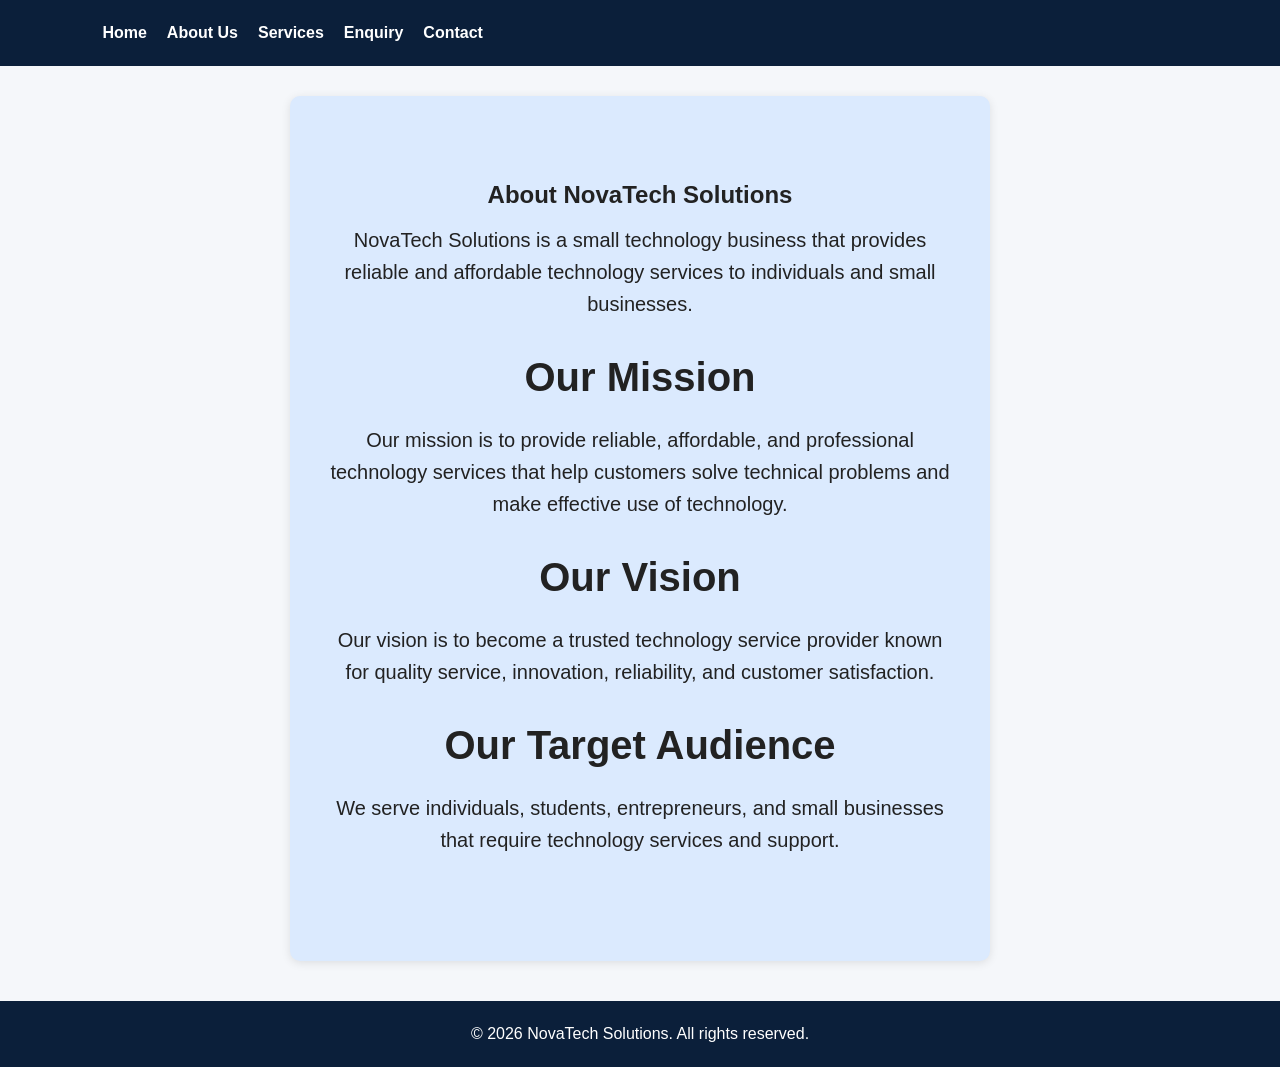
<file: about.html>
<!DOCTYPE html>
<html lang="en">

<head>
    <meta charset="UTF-8">
    <meta name="viewport" content="width=device-width, initial-scale=1.0">

    <title>About Us | NovaTech Solutions</title>

    <meta name="description" content="Learn about NovaTech Solutions, our mission, vision and commitment to providing affordable technology services to individuals and small businesses.">

    <meta name="keywords" content="About NovaTech Solutions, technology services, IT support, website development, computer repairs">

    <link rel="stylesheet" href="css/style.css">
</head>

<body>

    <!-- Header and Navigation -->
    <header>
        <nav>
            <a href="index.html">Home</a>
            <a href="about.html" aria-current="page">About Us</a>
            <a href="services.html">Services</a>
            <a href="enquiry.html">Enquiry</a>
            <a href="contact.html">Contact</a>
        </nav>
    </header>

    <!-- Main Content -->
    <main>

        <section class="contact-info">

            <h1>About NovaTech Solutions</h1>

            <p>
                NovaTech Solutions is a small technology business that provides
                reliable and affordable technology services to individuals and
                small businesses.
            </p>

            <h2>Our Mission</h2>

            <p>
                Our mission is to provide reliable, affordable, and professional
                technology services that help customers solve technical problems
                and make effective use of technology.
            </p>

            <h2>Our Vision</h2>

            <p>
                Our vision is to become a trusted technology service provider
                known for quality service, innovation, reliability, and
                customer satisfaction.
            </p>

            <h2>Our Target Audience</h2>

            <p>
                We serve individuals, students, entrepreneurs, and small
                businesses that require technology services and support.
            </p>

        </section>

    </main>

    <!-- Footer -->
    <footer>
        <p>&copy; 2026 NovaTech Solutions. All rights reserved.</p>
    </footer>

</body>
</html>
</file>
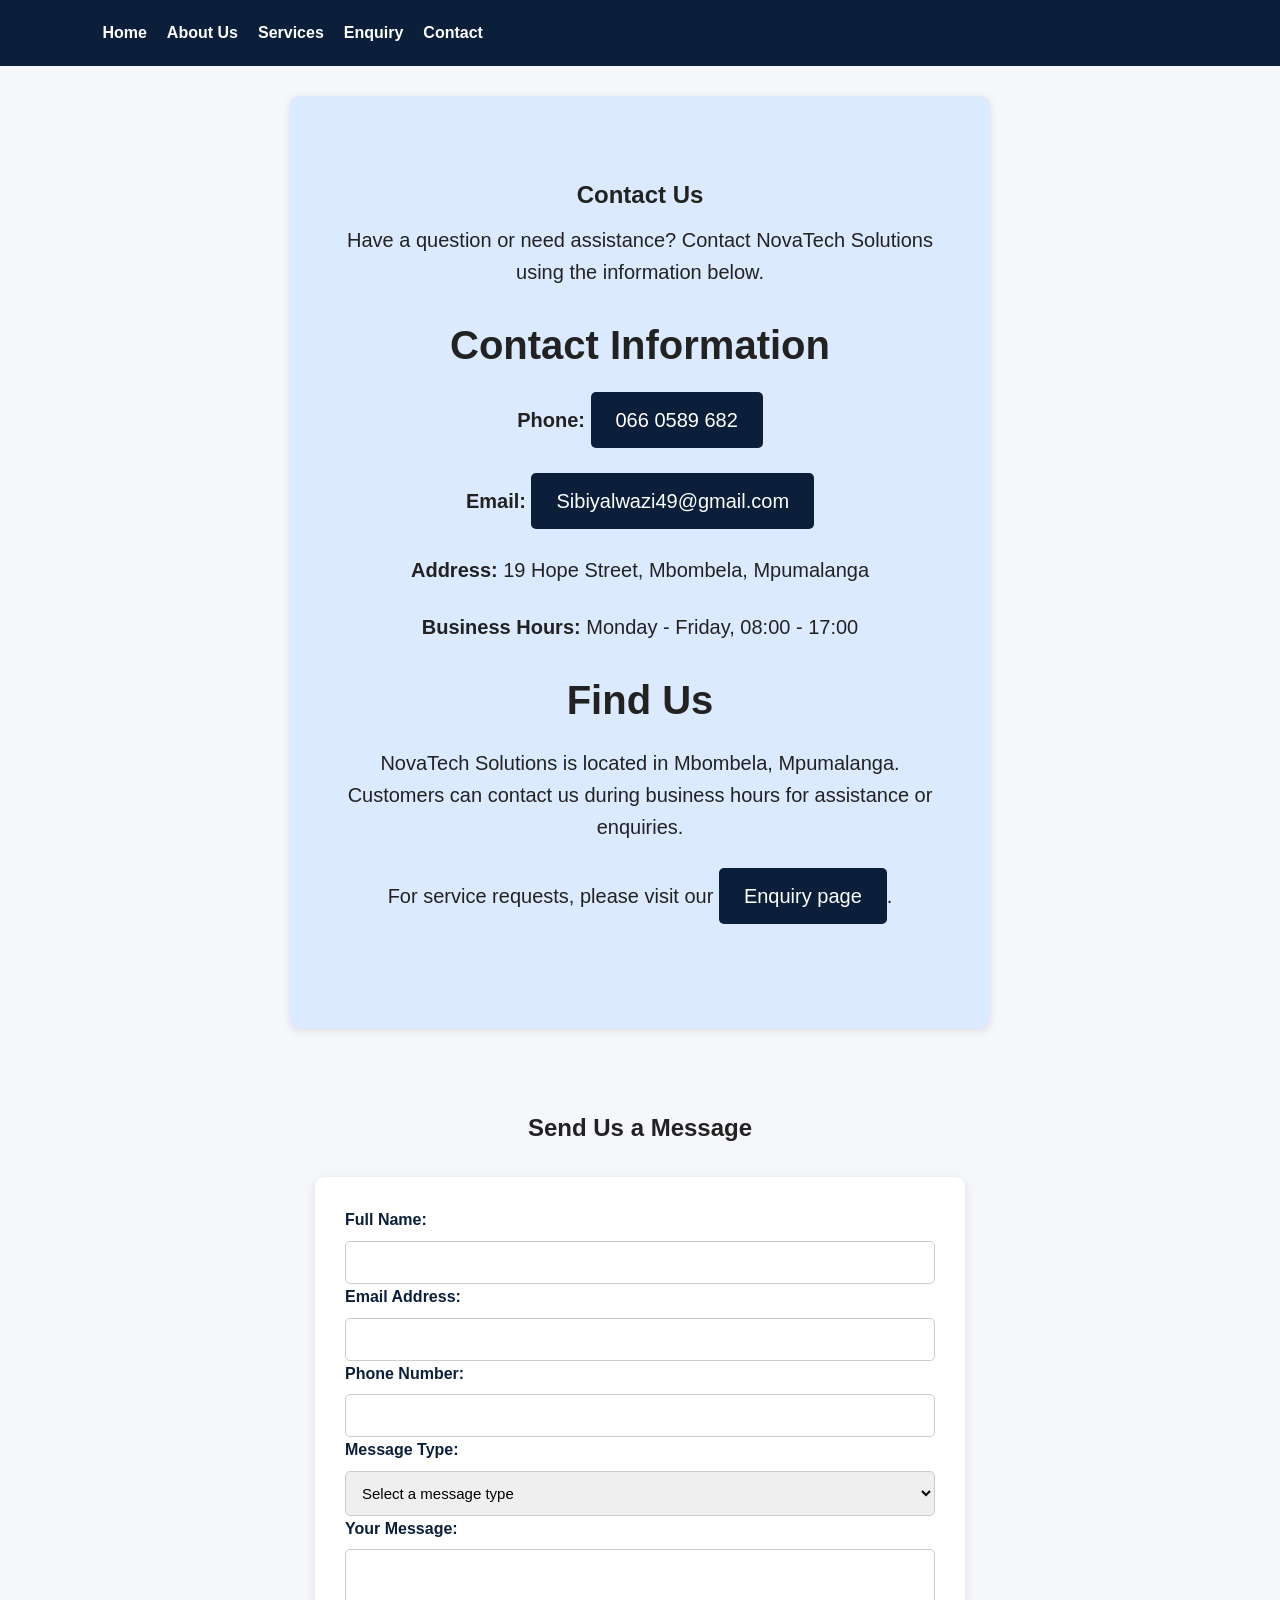
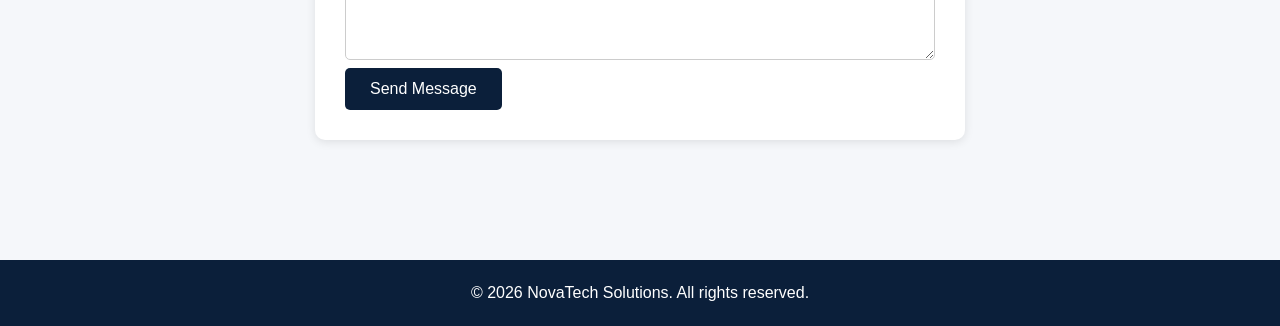
<file: contact.html>
<!DOCTYPE html>
<html lang="en">

<head>
    <meta charset="UTF-8">
    <meta name="viewport" content="width=device-width, initial-scale=1.0">

    <title>Contact Us | NovaTech Solutions</title>

    <meta name="description" content="Contact NovaTech Solutions in Mbombela for website development, IT support and computer repair enquiries.">

    <meta name="keywords" content="Contact NovaTech Solutions, IT support Mbombela, computer repairs, website development">

    <link rel="stylesheet" href="css/style.css">

    <script src="js/script.js" defer></script>
</head>

<body>

    <!-- Header and Navigation -->
    <header>
        <nav>
            <a href="index.html">Home</a>
            <a href="about.html">About Us</a>
            <a href="services.html">Services</a>
            <a href="enquiry.html">Enquiry</a>
            <a href="contact.html" aria-current="page">Contact</a>
        </nav>
    </header>

    <!-- Main Content -->
    <main>

        <section class="contact-info">

            <h1>Contact Us</h1>

            <p>
                Have a question or need assistance? Contact NovaTech Solutions
                using the information below.
            </p>

            <h2>Contact Information</h2>

            <p>
                <strong>Phone:</strong>
                <a href="tel:+27660589682">066 0589 682</a>
            </p>

            <p>
                <strong>Email:</strong>
                <a href="mailto:info@novatechsolutions.co.za">
                    Sibiyalwazi49@gmail.com
                </a>
            </p>

            <p>
                <strong>Address:</strong>
                19 Hope Street, Mbombela, Mpumalanga
            </p>

            <p>
                <strong>Business Hours:</strong>
                Monday - Friday, 08:00 - 17:00
            </p>

            <h2>Find Us</h2>

            <p>
                NovaTech Solutions is located in Mbombela, Mpumalanga.
                Customers can contact us during business hours for assistance
                or enquiries.
            </p>

            <p>
                For service requests, please visit our
                <a href="enquiry.html">Enquiry page</a>.
            </p>

        </section>
        <section class="contact-form-section">
    <h2>Send Us a Message</h2>

    <form id="contactForm">

        <label for="contactName">Full Name:</label>
        <input type="text" id="contactName" required>

        <label for="contactEmail">Email Address:</label>
        <input type="email" id="contactEmail" required>

        <label for="contactPhone">Phone Number:</label>
        <input type="tel" id="contactPhone" required>

        <label for="messageType">Message Type:</label>
        <select id="messageType" required>
            <option value="">Select a message type</option>
            <option value="General Enquiry">General Enquiry</option>
            <option value="Technical Support">Technical Support</option>
            <option value="Website Development">Website Development</option>
            <option value="Computer Repairs">Computer Repairs</option>
            <option value="Other">Other</option>
        </select>

        <label for="contactMessage">Your Message:</label>
        <textarea id="contactMessage" rows="5" required></textarea>

        <button type="submit">Send Message</button>

        <p id="contactResponse" role="status" aria-live="polite"></p>

    </form>
</section>

    </main>

    <!-- Footer -->
    <footer>
        <p>&copy; 2026 NovaTech Solutions. All rights reserved.</p>
    </footer>

</body>
</html>
</file>
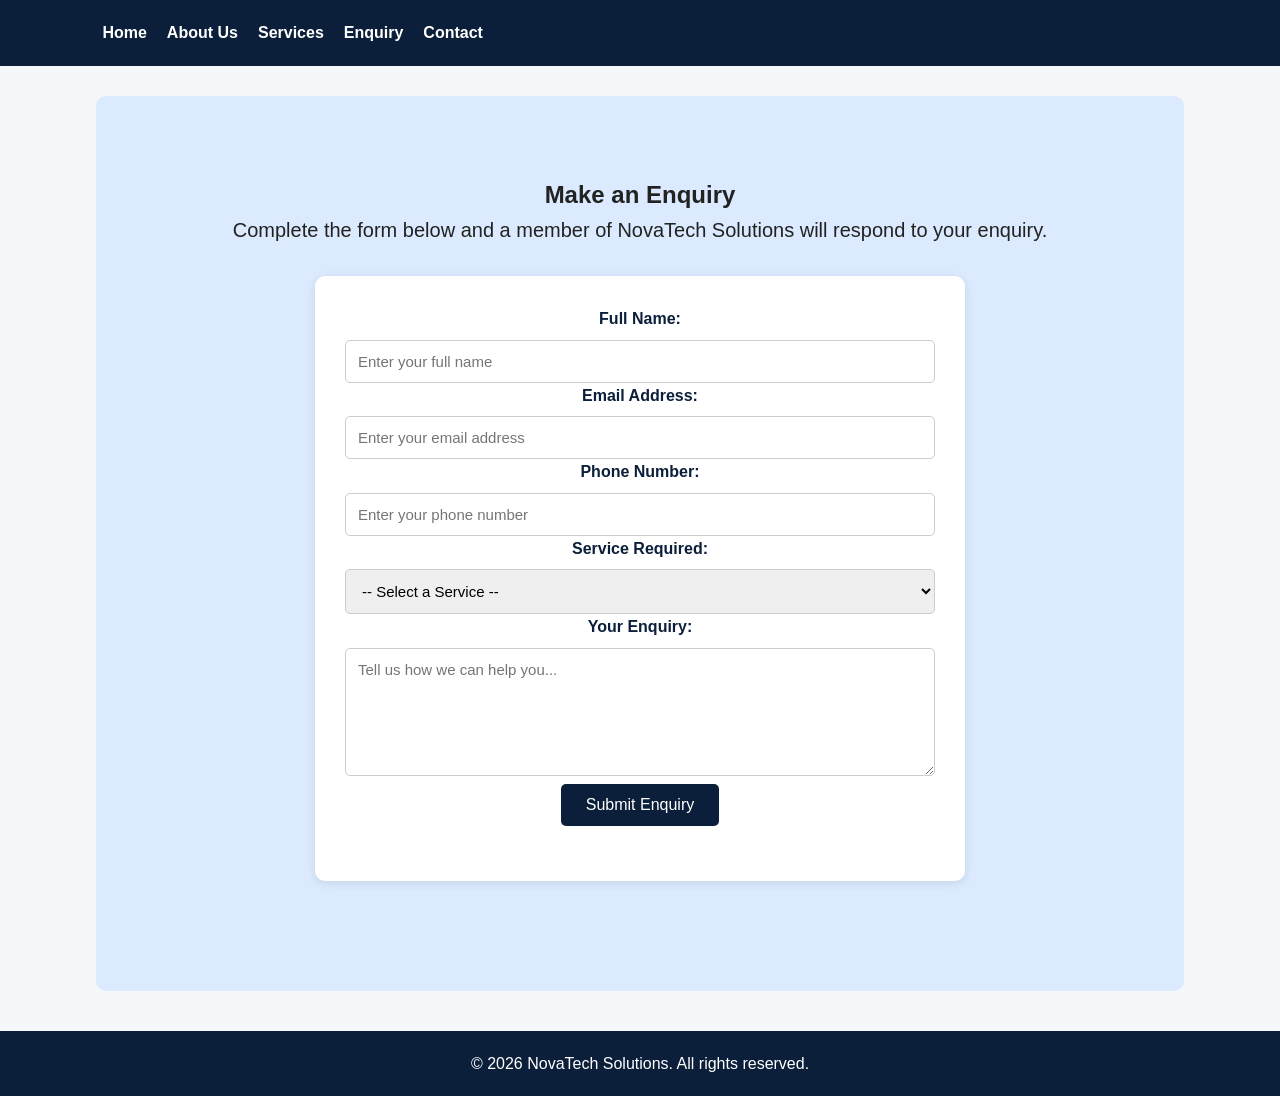
<file: enquiry.html>
<!DOCTYPE html>
<html lang="en">

<head>
    <meta charset="UTF-8">
    <meta name="viewport" content="width=device-width, initial-scale=1.0">

    <title>Make an Enquiry | NovaTech Solutions</title>

    <meta name="description" content="Contact NovaTech Solutions to enquire about website development, IT support and computer repair services.">

    <meta name="keywords" content="NovaTech Solutions enquiry, website development, IT support, computer repairs">

    <link rel="stylesheet" href="css/style.css">

    <script src="js/script.js" defer></script>
</head>

<body>

    <!-- Header and Navigation -->
    <header>
        <nav>
            <a href="index.html">Home</a>
            <a href="about.html">About Us</a>
            <a href="services.html">Services</a>
            <a href="enquiry.html" aria-current="page">Enquiry</a>
            <a href="contact.html">Contact</a>
        </nav>
    </header>

    <!-- Main Content -->
    <main>

        <section class="enquiry-section">

            <h1>Make an Enquiry</h1>

            <p>
                Complete the form below and a member of NovaTech Solutions
                will respond to your enquiry.
            </p>

            <form id="enquiryForm" action="#" method="post">

                <label for="name">Full Name:</label>
                <input
                    type="text"
                    id="name"
                    name="name"
                    placeholder="Enter your full name"
                    required>

                <label for="email">Email Address:</label>
                <input
                    type="email"
                    id="email"
                    name="email"
                    placeholder="Enter your email address"
                    required>

                <label for="phone">Phone Number:</label>
                <input
                    type="tel"
                    id="phone"
                    name="phone"
                    placeholder="Enter your phone number"
                    required>

                <label for="service">Service Required:</label>

                <select id="service" name="service" required>
                    <option value="">-- Select a Service --</option>
                    <option value="website-development">Website Development</option>
                    <option value="it-support">IT Support</option>
                    <option value="computer-repairs">Computer Repairs</option>
                    <option value="software-support">Software Installation and Support</option>
                    <option value="network-support">Basic Network Support</option>
                </select>

                <label for="message">Your Enquiry:</label>

                <textarea
                    id="message"
                    name="message"
                    rows="6"
                    placeholder="Tell us how we can help you..."
                    required></textarea>

                <button type="submit">Submit Enquiry</button>

                <p id="enquiryResponse" role="status" aria-live="polite"></p>

            </form>

        </section>

    </main>

    <!-- Footer -->
    <footer>
        <p>&copy; 2026 NovaTech Solutions. All rights reserved.</p>
    </footer>

</body>
</html>
</file>
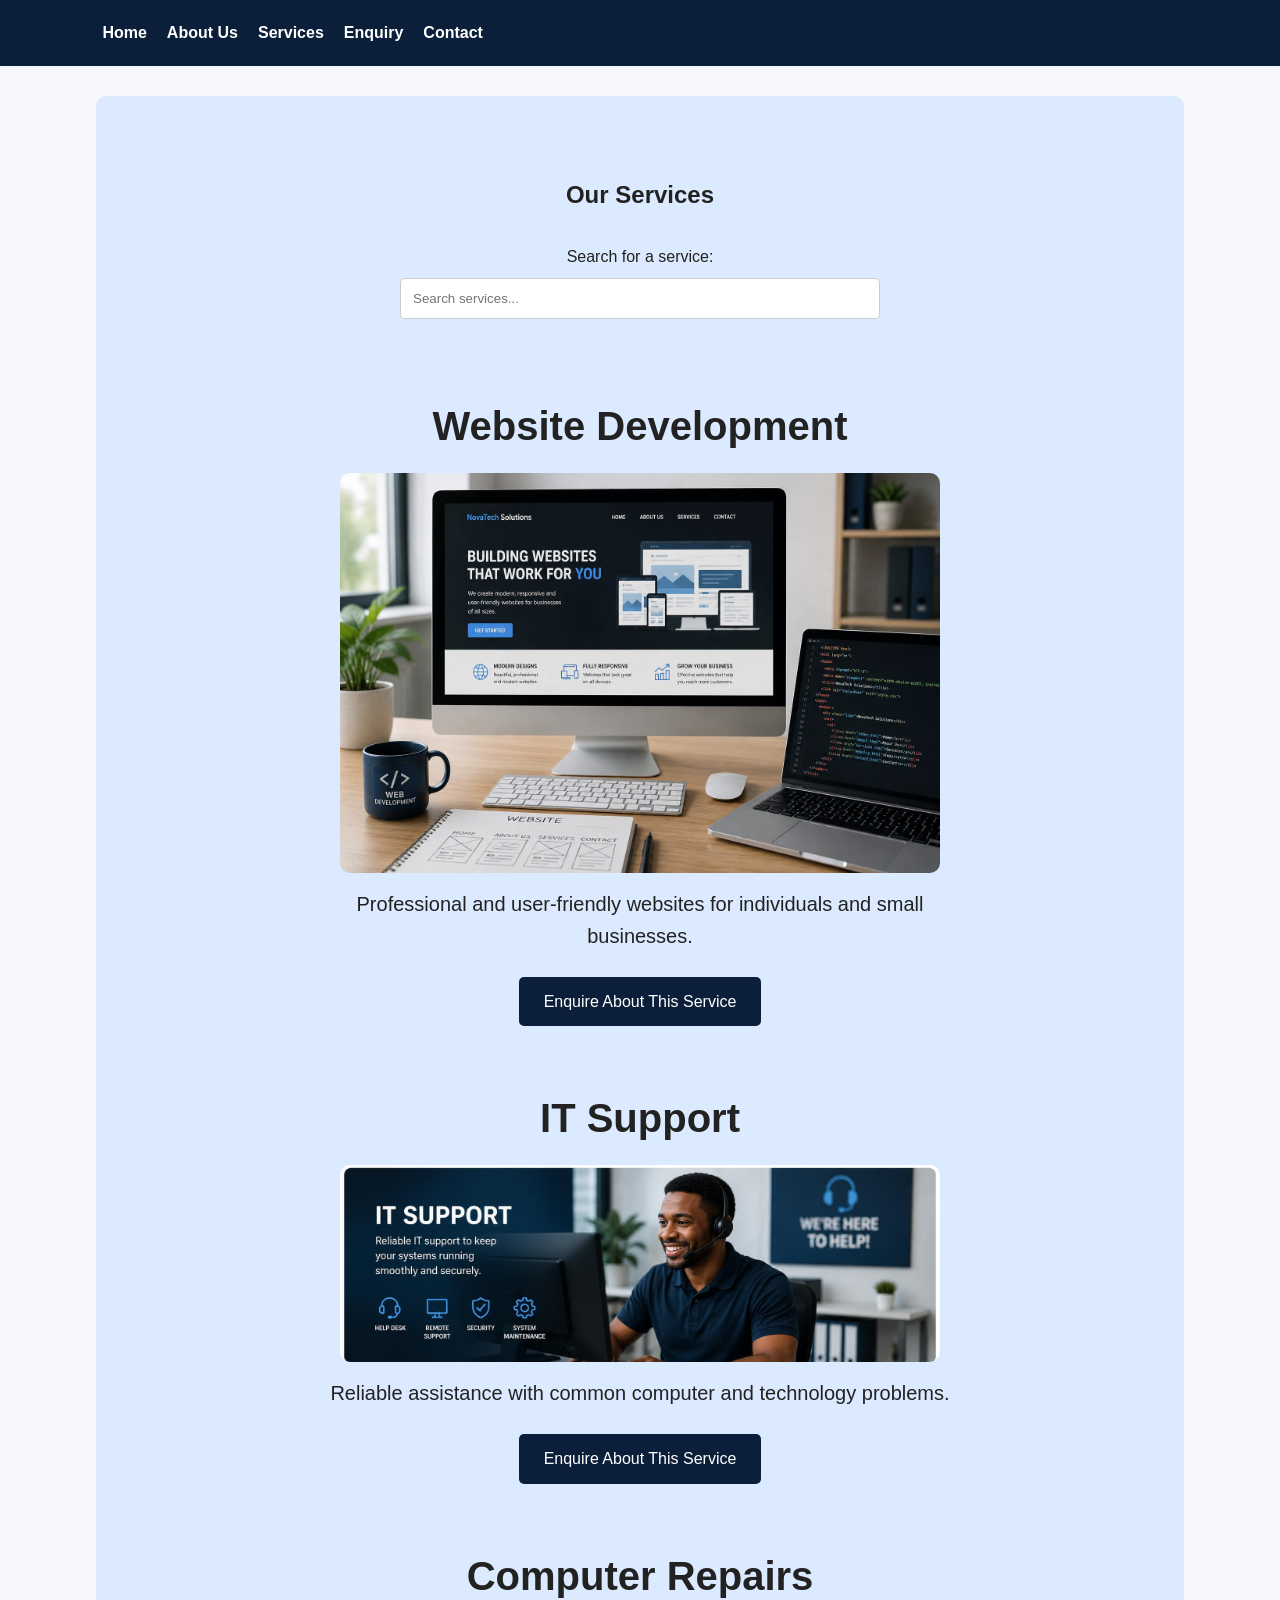
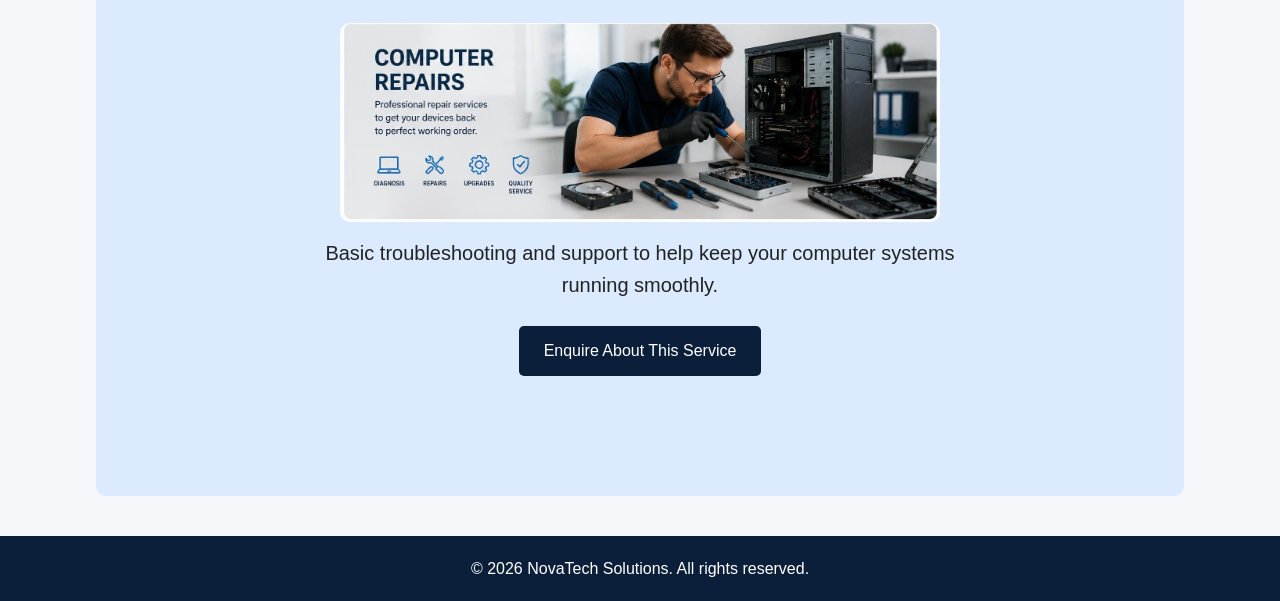
<file: services.html>
<!DOCTYPE html>
<html lang="en">

<head>
    <meta charset="UTF-8">
    <meta name="viewport" content="width=device-width, initial-scale=1.0">

    <title>Our Services | NovaTech Solutions</title>

    <meta name="description" content="Explore NovaTech Solutions services, including website development, IT support and computer repairs for individuals and small businesses.">

    <meta name="keywords" content="website development, IT support, computer repairs, NovaTech Solutions, technology services">

    <link rel="stylesheet" href="css/style.css">
</head>
<script src="js/script.js" defer></script>

<body>

    <!-- Header and Navigation -->
    <header>
        <nav>
            <a href="index.html">Home</a>
            <a href="about.html">About Us</a>
            <a href="services.html" aria-current="page">Services</a>
            <a href="enquiry.html">Enquiry</a>
            <a href="contact.html">Contact</a>
        </nav>
    </header>

    <!-- Main Content -->
    <main>

        <section class="services-section">

            <h1>Our Services</h1>
            <div class="service-search">
    <label for="serviceSearch">Search for a service:</label>

    <input
        type="search"
        id="serviceSearch"
        placeholder="Search services...">

    <p id="noResults" aria-live="polite"></p>
</div>

            <!-- Website Development -->
            <article class="service-card">
                <h2>Website Development</h2>

                <img
                    src="Images/Services/website-development.jpeg"
                    alt="Website development and website design"
                    class="service-image">

                <p>
                    Professional and user-friendly websites for individuals
                    and small businesses.
                </p>

                <a href="enquiry.html">Enquire About This Service</a>
            </article>

            <!-- IT Support -->
            <article class="service-card">
                <h2>IT Support</h2>

                <img
                    src="Images/Services/it-support.jpeg"
                    alt="Technical IT support services"
                    class="service-image">

                <p>
                    Reliable assistance with common computer and
                    technology problems.
                </p>

                <a href="enquiry.html">Enquire About This Service</a>
            </article>

            <!-- Computer Repairs -->
            <article class="service-card">
                <h2>Computer Repairs</h2>

                <img
                    src="Images/Services/computer-repairs.jpeg"
                    alt="Computer repair and troubleshooting services"
                    class="service-image">

                <p>
                    Basic troubleshooting and support to help keep your
                    computer systems running smoothly.
                </p>

                <a href="enquiry.html">Enquire About This Service</a>
            </article>

        </section>

    </main>

    <!-- Footer -->
    <footer>
        <p>&copy; 2026 NovaTech Solutions. All rights reserved.</p>
    </footer>

</body>
</html>
</file>
<file: css/style.css>
* {
    box-sizing: border-box;
    margin: 0;
    padding: 0;
}

body {
    font-family: Arial, sans-serif;
    line-height: 1.6;
    background-color: #f5f7fa;
    color: #222;
}

header {
    background-color: #0b1f3a;
    color: white;
    padding: 20px 8%;
    display: flex;
    justify-content: space-between;
    align-items: center;
}

header h1 {
    font-size: 24px;
}

nav {
    display: flex;
    gap: 20px;
}

nav a {
    color: white;
    text-decoration: none;
    font-weight: bold;
}

nav a:hover {
    text-decoration: underline;
}

main {
    width: 85%;
    max-width: 1100px;
    margin: auto;
}

section:first-child {
    background-color: #dbeafe;
    padding: 80px 40px;
    margin-top: 30px;
    text-align: center;
    border-radius: 10px;
}

section:first-child h2 {
    font-size: 40px;
    margin-bottom: 15px;
}

section:first-child p {
    font-size: 20px;
    margin-bottom: 25px;
}

section:first-child a {
    display: inline-block;
    background-color: #0b1f3a;
    color: white;
    padding: 12px 25px;
    text-decoration: none;
    border-radius: 5px;
}

section:nth-child(2) {
    padding: 50px 0;
}

section:nth-child(2) h2 {
    text-align: center;
    margin-bottom: 30px;
}

section:nth-child(2) h3 {
    margin-top: 20px;
    color: #0b1f3a;
}

footer {
    background-color: #0b1f3a;
    color: white;
    text-align: center;
    padding: 20px;
    margin-top: 40px;
}


@media (max-width: 768px) {

    header {
                flex-direction: column;
                gap: 15px;
                text-align: center;
        }

  /* Logo size correction */
.logo {
    display: block;
    width: 90px;
    height: auto;
    max-width: 90px;
    margin: 10px auto;
    object-fit: contain;
}

    nav {
        flex-direction: column;
        gap: 10px;
    }

    main {
        width: 92%;
    }

    section:first-child {
        padding: 50px 20px;
    }

    section:first-child h2 {
        font-size: 30px;
    }

    section:first-child p {
        font-size: 18px;
    }

    .logo {
        width: 150px;
    }

    form input,
    form select,
    form textarea {
        width: 100%;
        max-width: 500px;
    @media (max-width: 768px) {
    .logo {
        max-width: 120px;
    }
}
    }

    
}
.service-image {
    width: 100%;
    max-width: 600px;
    height: auto;
    display: block;
    margin: 20px auto;
    border-radius: 10px;
}
form {
    max-width: 650px;
    margin: 30px auto;
    background-color: white;
    padding: 30px;
    border-radius: 10px;
    box-shadow: 0 2px 10px rgba(0, 0, 0, 0.1);
}

form label {
    display: block;
    margin-bottom: 8px;
    font-weight: bold;
    color: #0b1f3a;
}

form input,
form select,
form textarea {
    width: 100%;
    padding: 12px;
    border: 1px solid #ccc;
    border-radius: 5px;
    font-family: Arial, sans-serif;
    font-size: 15px;
}

form textarea {
    resize: vertical;
}

form input:focus,
form select:focus,
form textarea:focus {
    outline: none;
    border-color: #0b1f3a;
}

form button {
    background-color: #0b1f3a;
    color: white;
    border: none;
    padding: 12px 25px;
    border-radius: 5px;
    cursor: pointer;
    font-size: 16px;
}

form button:hover {
    background-color: #163d70;
}
.contact-info {
    max-width: 700px;
    margin: 30px auto;
    background-color: white;
    padding: 30px;
    border-radius: 10px;
    box-shadow: 0 2px 10px rgba(0, 0, 0, 0.1);
}

.contact-info h3 {
    color: #0b1f3a;
    margin-top: 25px;
}

.contact-info p {
    margin: 10px 0;
}
 .hero {
    background: linear-gradient(rgba(11, 31, 58, 0.85), rgba(11, 31, 58, 0.85)),
                url("../Images/logo.png");
    background-size: cover;
    background-position: center;
    color: white;
    padding: 90px 30px;
    margin-top: 30px;
    text-align: center;
    border-radius: 10px;
}

.hero h2 {
    font-size: 42px;
    margin-bottom: 15px;
}

.hero p {
    font-size: 20px;
    margin-bottom: 30px;
}

.hero a {
    display: inline-block;
    background-color: white;
    color: #0b1f3a;
    padding: 12px 25px;
    text-decoration: none;
    border-radius: 5px;
    font-weight: bold;
}

.hero a:hover {
    background-color: #dbeafe;
}
.hero img {
    width: 100%;
    max-width: 600px;
    height: 300px;
    object-fit: cover;
    border-radius: 10px;
    margin-bottom: 25px;
}
.it-repair-image {
    width: 350px !important;
    height: 180px !important;
    object-fit: cover;
    display: block;
    margin: 15px auto;
    border-radius: 10px;
}

/* Make images responsive */
img {
    max-width: 100%;
    height: auto;
    display: block;
}

/* Make the Google Map responsive */
.map-container {
    width: 100%;
    max-width: 600px;
    margin: 0 auto;
}

.map-container iframe {
    width: 100%;
    height: 300px;
    border: 0;
}
.map-container {
    width: 100%;
    max-width: 600px;
    margin: 20px auto;
}

.map-container iframe {
    width: 100%;
    height: 350px;
    border: 0;
    display: block;
}
/* Responsive Google Maps */
.location-section {
    width: 100%;
    padding: 30px 20px;
    text-align: center;
}

.map-container {
    width: 100%;
    max-width: 600px;
    margin: 20px auto;
    overflow: hidden;
    border-radius: 10px;
}

.map-container iframe {
    width: 100%;
    height: 350px;
    border: 0;
    display: block;
}
/* Service search */
.service-search {
    margin: 20px auto;
    max-width: 500px;
    padding: 10px;
}

.service-search input {
    width: 100%;
    padding: 12px;
    margin-top: 8px;
    border: 1px solid #ccc;
    border-radius: 5px;
}

/* Service cards */
.service-card {
    margin: 20px auto;
    padding: 20px;
    max-width: 700px;
}

/* Service images */
.service-image {
    width: 100%;
    max-width: 600px;
    height: auto;
    display: block;
    margin: 15px auto;
    cursor: pointer;
}

/* Image lightbox */
.lightbox {
    position: fixed;
    top: 0;
    left: 0;
    width: 100%;
    height: 100%;
    background: rgba(0, 0, 0, 0.9);
    display: flex;
    justify-content: center;
    align-items: center;
    z-index: 9999;
    padding: 20px;
}

.lightbox img {
    max-width: 90%;
    max-height: 85%;
    object-fit: contain;
}

.lightbox-close {
    position: absolute;
    top: 20px;
    right: 30px;
    font-size: 35px;
    color: white;
    background: transparent;
    border: none;
    cursor: pointer;
}

/* MOBILE RESPONSIVENESS */

@media screen and (max-width: 768px) {

    header {
        padding: 15px;
    }

    nav {
        display: flex;
        flex-wrap: wrap;
        justify-content: center;
        gap: 10px;
    }

    nav a {
        font-size: 14px;
        padding: 5px;
    }

    .logo {
        max-width: 360px;
        height: auto;
    }

    main {
        padding: 15px;
    }

    .service-card {
        width: 100%;
        margin-bottom: 20px;
    }

    .service-image {
        max-width: 100%;
        height: auto;
    }

    .contact-form-section,
    .enquiry-section {
        width: 100%;
        padding: 15px;
        box-sizing: border-box;
    }

    input,
    select,
    textarea {
        max-width: 100%;
        box-sizing: border-box;
    }

    .map-container {
        width: 100%;
        overflow: hidden;
    }

    .map-container iframe {
        width: 100%;
        max-width: 100%;
    }

    footer {
        text-align: center;
        padding: 15px;
    }
}

@media screen and (max-width: 480px) {

    h1 {
        font-size: 25px;
    }

    h2 {
        font-size: 21px;
    }

    p {
        font-size: 15px;
    }

}


/* NOVATECH LOGO SIZE */
.logo {
    width: 180%;
    max-width: 390px;
    height: auto;
    object-fit: contain;
    display: block;
    margin: 100px auto;
}
@media screen and (max-width: 768px) {
    .logo {
        max-width: 260px;
        margin: 10px auto;
    }
}
</file>
